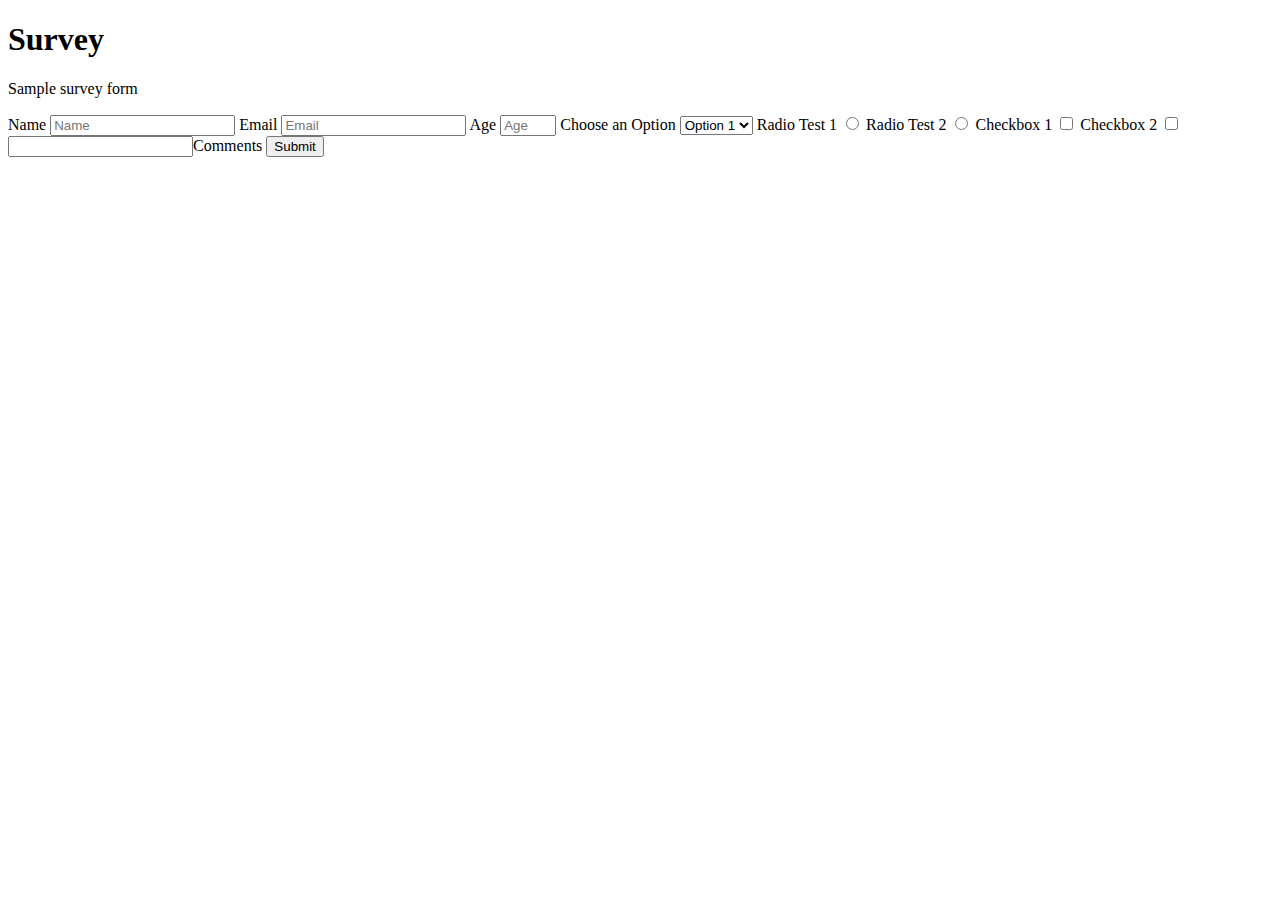
<file: index.html>
<!DOCTYPE html>
<html>
<head>
<h1 id="title">Survey</h1>
<p id="description">Sample survey form</p>
</head>
<main id="main">
<form id="survey-form">
	<label for="name" id="name-label">Name</label>
		<input type="text" id="name" required placeholder="Name">
	<label for="email" id=email-label">Email</label>
		<input type="email" id="email" required placeholder="Email">
	<label for="number" id="number-label">Age</label>
		<input type="number" id="number" min="1" max="99" placeholder="Age">
	<label for="dropdown">Choose an Option</label>
	<select name ="dropdown" id="dropdown">
		<option value="Option 1">Option 1</option>
		<option value="Option 2">Option 2</option>
		<option value="Option 3">Option 3</option>
	</select>
	<label for="Radio 1">Radio Test 1 </label>
		<input type="radio" id="radio1" name="radio1-2">
	<label for="Radio 2">Radio Test 2</label>
		<input type="radio" id="radio2" name="radio1-2">
	<label for="Check 1">Checkbox 1</label>
		<input type="checkbox" id="check1" name="check1-2">
	<label for="Check 2">Checkbox 2</label>
		<input type="checkbox" id="check2" name="check1-2">
	<label for="comments"></label>
		<input type="textarea" id="comments">Comments 
	<button id="submit" type="submit">Submit</button>
</form>
</main>
</html>
</file>
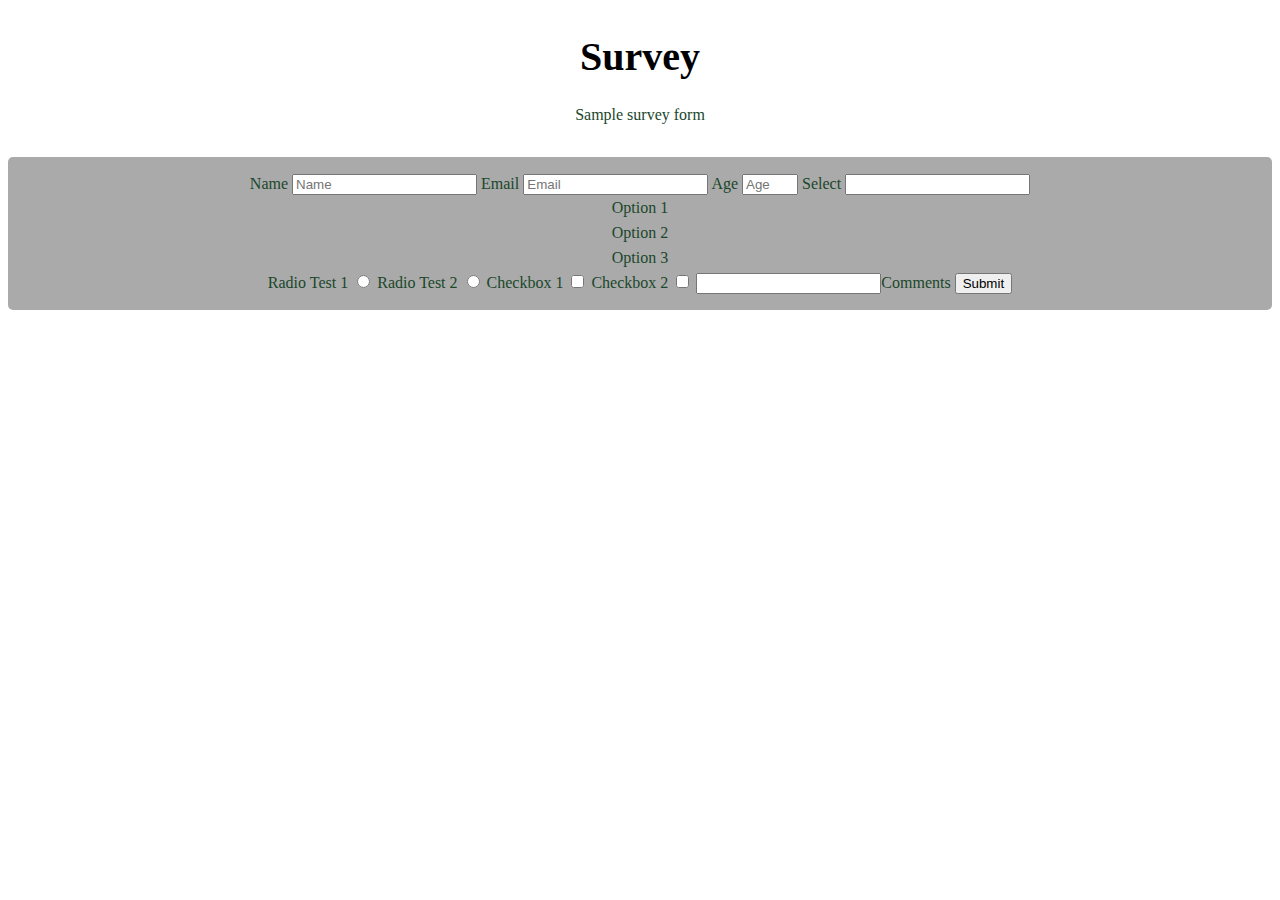
<file: survey.html>
<!DOCTYPE html>
<html>
<head>
<link rel="stylesheet" href="css/styles.css">
<h1 id="title">Survey</h1>
<p id="description">Sample survey form</p>
</head>
<main id="main">
<form id="survey-form">
	<label for="name" id="name-label">Name</label>
		<input type="text" id="name" required placeholder="Name">
	<label for="email" id=email-label">Email</label>
		<input type="email" id="email" required placeholder="Email">
	<label for="number" id="number-label">Age</label>
		<input type="number" id="number" min="1" max="99" placeholder="Age">
	<label for="dropdown-label">Select</label>
		<input type="select" id="dropdown">
		<option value="Option 1">Option 1</option>
		<option value="Option 2">Option 2</option>
		<option value="Option 3">Option 3</option>
	<label for="Radio 1">Radio Test 1 </label>
		<input type="radio" id="radio1" name="radio1-2">
	<label for="Radio 2">Radio Test 2</label>
		<input type="radio" id="radio2" name="radio1-2">
	<label for="Check 1">Checkbox 1</label>
		<input type="checkbox" id="check1" name="check1-2">
	<label for="Check 2">Checkbox 2</label>
		<input type="checkbox" id="check2" name="check1-2">
	<label for="comments"></label>
		<input type="textarea" id="comments">Comments 
	<button id="submit" type="submit">Submit</button>
</form>
</main>
</html>
</file>
<file: css/styles.css>
html {
	font-size: 10px;
}

body {
	font-family:;
	font-size: 1.6rem;
	line-height: 1.5;
	text-align: center;
	color: #1a472a;
	margin: 0;
}

h1 {
	font-size: 4rem;
	margin-bottom: 0;
	color: #000000;
}

!##@media (max-width: 460px) {
#	h1 {
#		font-size: 3.5rem;
#		line-height: 1.2;
#		color: #000000;
#	}
#}

h2 {
	font-size: 3.25rem;
	color: #000000;
}

a {
	color: #2a623d;
}

a:visited {
	color:#5d5d5d;
}

#main {
	margin: 30px 8px;
	padding: 15px;
	border-radius: 5px;
	background: #aaaaaa;
}

@media (max-width:) {
	#main {
		margin: 0;
	}
}

img {
	max-width: 100%;
	display: block;
	height: auto;
	margin: 0 auto;
}

#img-div {
	background: #aaaaaa;
	padding: 10px;
	margin: 0 auto;
}

#img-caption {
	margin: 15px 0 5px 0;
}

@media (maxwidth: 460px) {
	#img-caption {
		font-size: 1.4rem;
	}
}

#headline {
	margin: 50px 0;
	text-align: center;
}

ul {
	max-width: 550px 0;
	margin: center;
	text-align: left;
	line-height: 1.6;
}

li {
	margin: 16px 0;
}

blockquote {
	font-style: italic;
	max-width: 545px;
	margin: 0 auto 50px auto;
	text-align: left;
}
</file>
